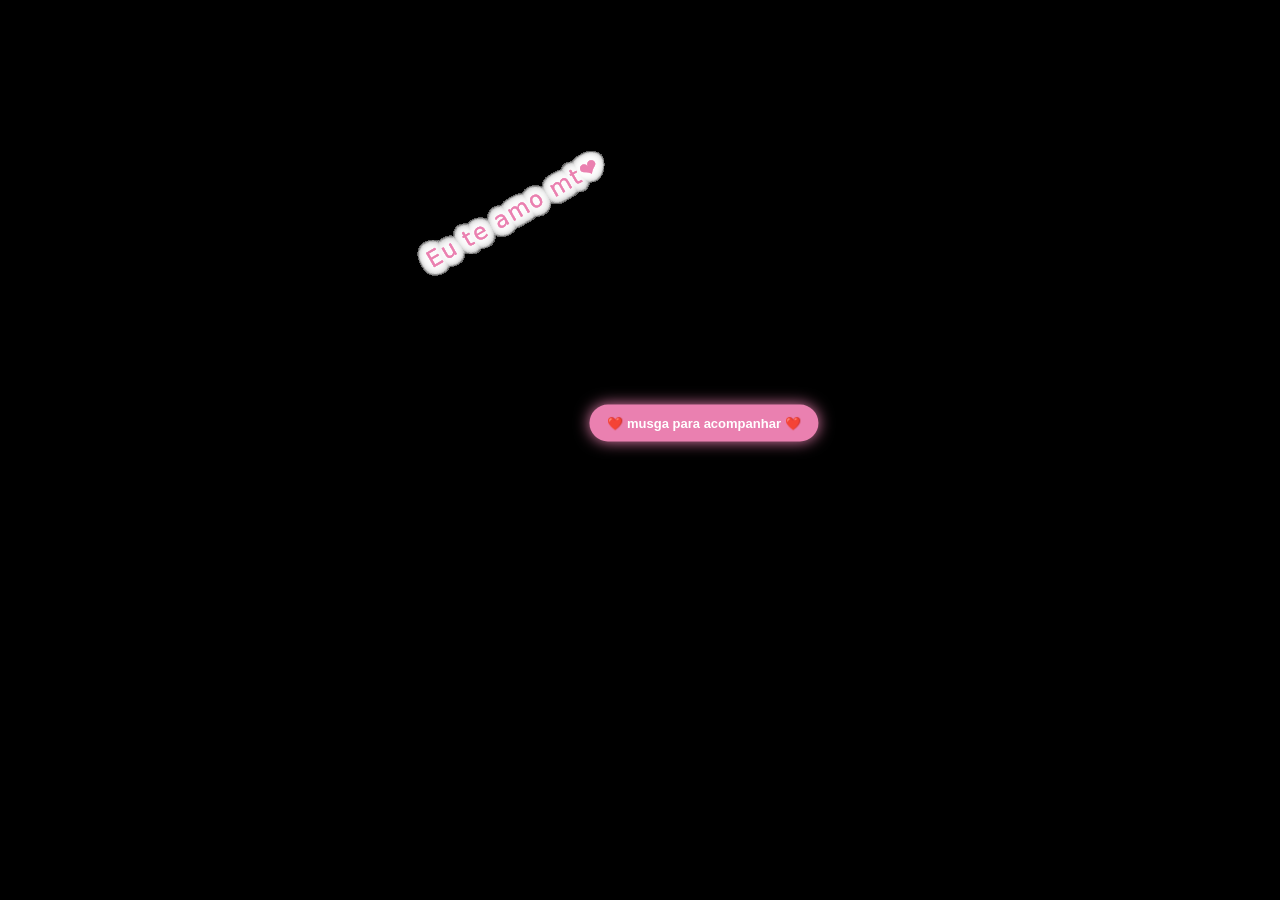
<file: index.html>
<html>
    <head>
        <title>um pequeno presente</title>
        <link rel="stylesheet" href="presente.css">
    </head>
    <body>
        <h1>i love you</h1>
        <div id="ui"></div>
         <audio id="musica" autoplay loop>
    <source src="musica.mp3" type="audio/mpeg">
</audio>
<button onclick="document.getElementById('musica').play()">
    ❤️ musga para acompanhar ❤️
</button>
    
    </div>
        <script src="presente.js"></script>
    </body>
    
</html>
</file>
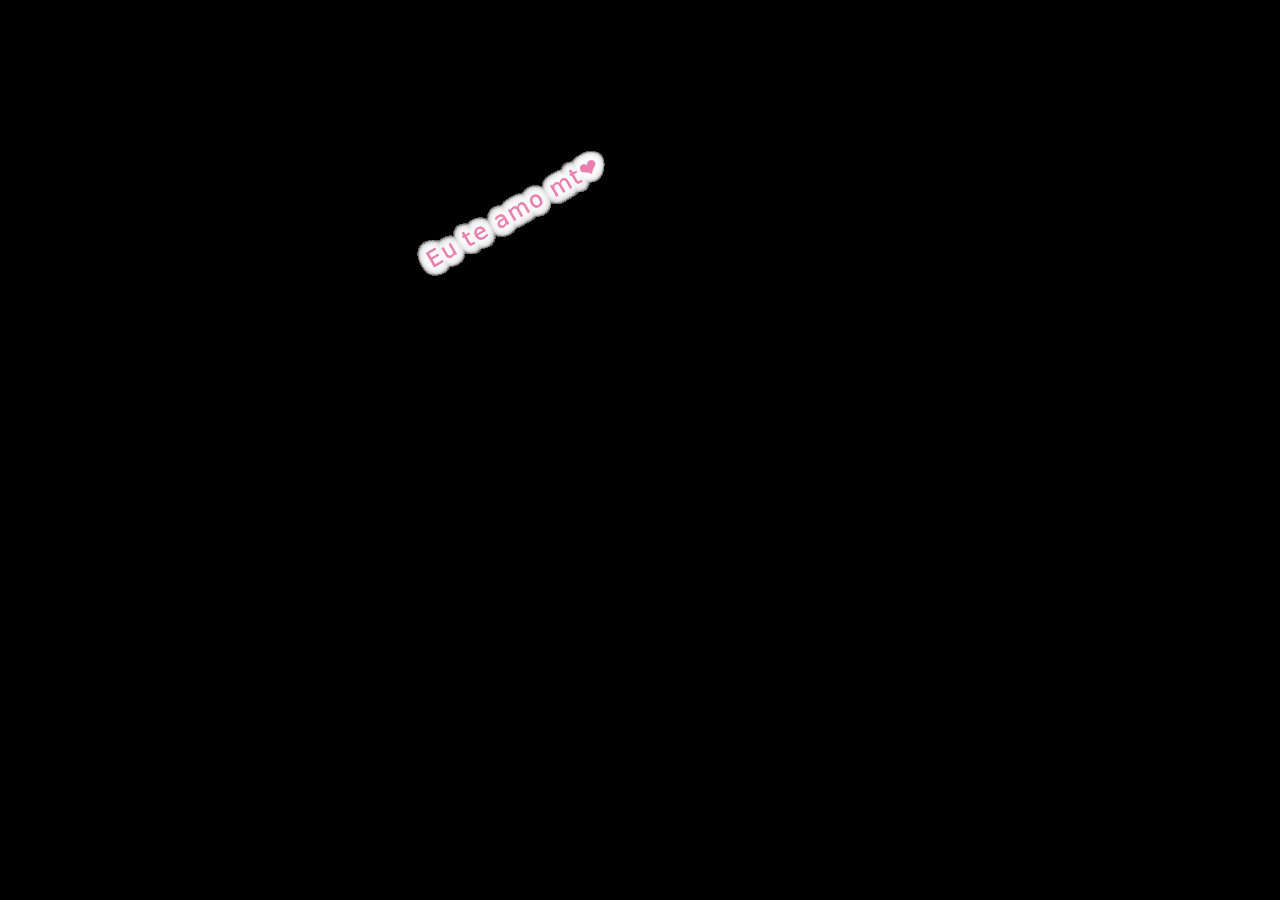
<file: presente.html>
<html>
    <head>
        <title>um pequeno presente</title>
        <link rel="stylesheet" href="presente.css">
    </head>
    <body>
        <h1>i love you</h1>
        <div id="ui"></div>
        
    
    </div>
        <script src="presente.js"></script>
    </body>
    
</html>
</file>
<file: presente.css>
body{
margin: 0;
height: 100vh;
overflow: hidden;
background: #000;
font-family: system-ui, -apple-system, sans-serif;
}

#ui .love{
    position: absolute;
    top: 50%;
    left: 50%;
    margin: -225px 0 0 -225px;
    --i: 1;
}

#ui .love_world{
    color: #ea80b0;
    font-size: 1.4rem;
    letter-spacing: 2px;
    white-space: nowrap;
    text-shadow: 0 0 10px #fff;
    transform: translateY(-100%) rotate(-30deg);
}

#ui .love_horizontal{
    animation: horizontal 10s infinite alternate ease-in-out;
    animation-delay: calc(var(--i) * -300ms);
}

#ui .love_vertical {
    animation: vertical 20s infinite linear;
    animation-delay: calc(var(--i) * -300ms);
}


@keyframes horizontal {
    from{
        transform: translateX(0);
    }
    to{
        transform: translateX(450px);
    }
}

@keyframes vertical {
    0%{
        transform: translateY(180px)
    }
    10%{
        transform: translateY(45px)
    }
    15%{
        transform: translateY(4.5px)
    }
    18%{
        transform: translateY(0)
    }
    20%{
        transform: translateY(4.5px)
    }
    22%{
        transform: translateY(34.61538px)
    }
    24%{
        transform: translateY(64.28571px)
    }
    25%{
        transform: translateY(112.5px)
    }
    26%{
        transform: translateY(64.28571px)
    }
    28%{
        transform: translateY(34.61538px)
    }
    30%{
        transform: translateY(4.5px)
    }
    32%{
        transform: translateY(0)
    }
    35%{
        transform: translateY(4.5px)
    }
    40%{
        transform: translateY(45px)
    }
    50%{
        transform: translateY(180px)
    }
    71%{
        transform: translateY(428.57143px)
    }
    72.5%{
        transform: translateY(441.17647px)
    }
    75%{
        transform: translateY(450px)
    }
    77.5%{
        transform: translateY(441.17647px)
    }
    79%{
        transform: translateY(428.57143px)
    }
    100%{
        transform: translateY(180px)
    }
}

button {
    position: absolute;
    top: 47%;
    left: 55%;
    transform: translate(-50%, -50%);

    background: #ea80b0;
    color: white;
    border: none;
    border-radius: 30px;

    padding: 11px 18px;
    font-size: 13px;
    font-weight: bold;

    cursor: pointer;
    box-shadow: 0 0 15px #ea80b0;

    z-index: 9999;
}

button:hover {
    background: #ff4f9a;
    transform: translate(-50%, -50%) scale(1.1);
}
</file>
